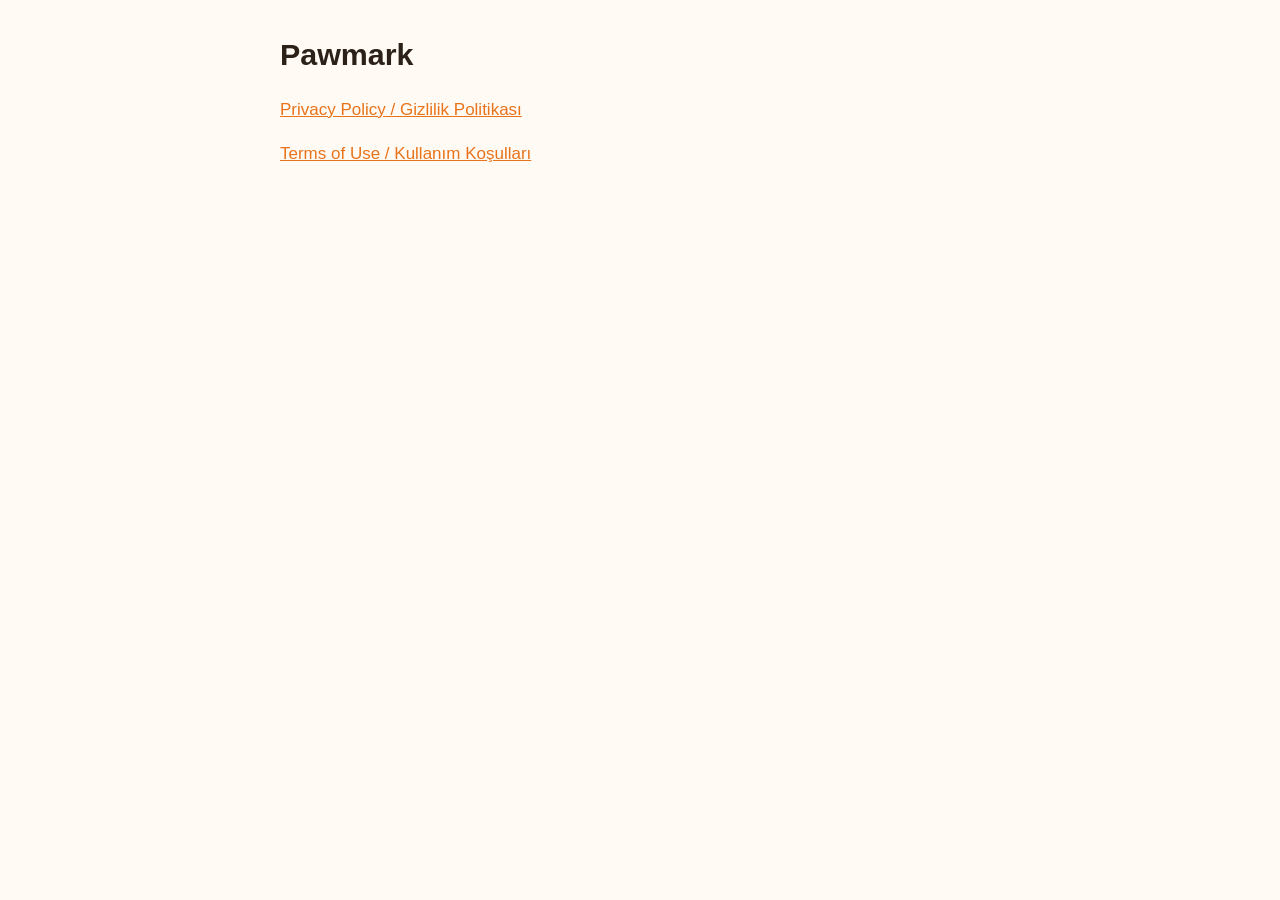
<file: index.html>
<!doctype html>
<html lang="en"><head><meta charset="utf-8"><meta name="viewport" content="width=device-width, initial-scale=1">
<title>Pawmark</title><link rel="stylesheet" href="style.css"></head>
<body><main><h1>Pawmark</h1>
<p><a href="privacy.html">Privacy Policy / Gizlilik Politikası</a></p>
<p><a href="terms.html">Terms of Use / Kullanım Koşulları</a></p></main></body></html>
</file>
<file: style.css>
:root {
  color-scheme: light dark;
  --bg: #fffaf4;
  --text: #2b2118;
  --muted: #7a6a5c;
  --accent: #e8731a;
  --rule: #ecdfd2;
}
@media (prefers-color-scheme: dark) {
  :root {
    --bg: #1c1612;
    --text: #f2e9df;
    --muted: #b2a396;
    --accent: #ff9a4d;
    --rule: #3a2f27;
  }
}
body {
  margin: 0;
  padding: 24px 16px 64px;
  background: var(--bg);
  color: var(--text);
  font: 17px/1.6 -apple-system, BlinkMacSystemFont, "Segoe UI", Roboto, sans-serif;
}
main { max-width: 720px; margin: 0 auto; }
h1 { font-size: 1.9rem; margin: 0.2em 0; }
h2 { font-size: 1.25rem; margin: 1.8em 0 0.4em; }
a { color: var(--accent); }
.meta, nav { color: var(--muted); font-size: 0.9rem; }
nav a { margin-right: 14px; }
section + section { margin-top: 56px; padding-top: 32px; border-top: 1px solid var(--rule); }
ul { padding-left: 1.2em; }
</file>
